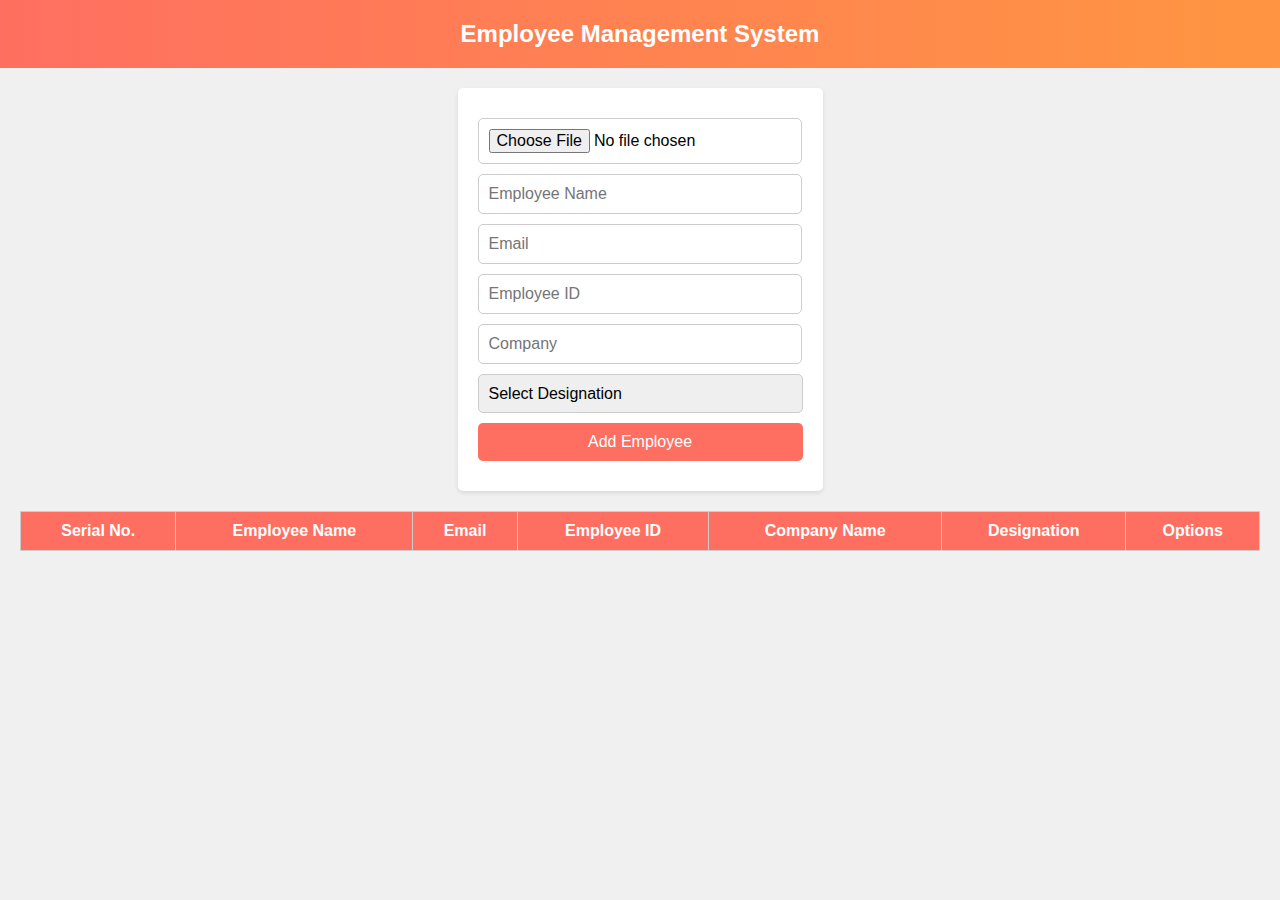
<file: index.html>
<!DOCTYPE html>
<html lang="en">

<head>
    <meta charset="UTF-8">
    <meta name="viewport" content="width=device-width, initial-scale=1.0">
    <title>Document</title>
    <link rel="stylesheet" href="style.css">
</head>

<body>
    <h1 class="heading">Employee Management System</h1>
    <div id="root">
        <form id="form">
            <input type="file" accept="image/*" id="imageInput" name="image" required /> <!-- Added file input for image -->
            <input type="text" placeholder="Employee Name" name="name" required />
            <input type="email" placeholder="Email" name="email" required />
            <input type="text" placeholder="Employee ID" name="empId" required />
            <input type="text" placeholder="Company" name="company" required />
            <select name="designation" required>
                <option value="" disabled selected>Select Designation</option>
                <option value="SDE">SDE</option>
                <option value="QA">QA</option>
                <option value="TL">TL</option>
                <option value="MANAGER">Manager</option>
            </select>

            <button>Add Employee</button>
        </form>
        <div class="table-container">
        <table>
            <thead>
                <tr>
                    <th>Serial No.</th>
                    <th>Employee Name</th>
                    <th>Email</th>
                    <th>Employee ID</th>
                    <th>Company Name</th>
                    <th>Designation</th>
                    <th>Options</th>
                </tr>
            </thead>
            <tbody id="tbody"></tbody>
        </table>
    </div>
    </div>
    <script src="./script.js"></script>
</body>

</html>
</file>
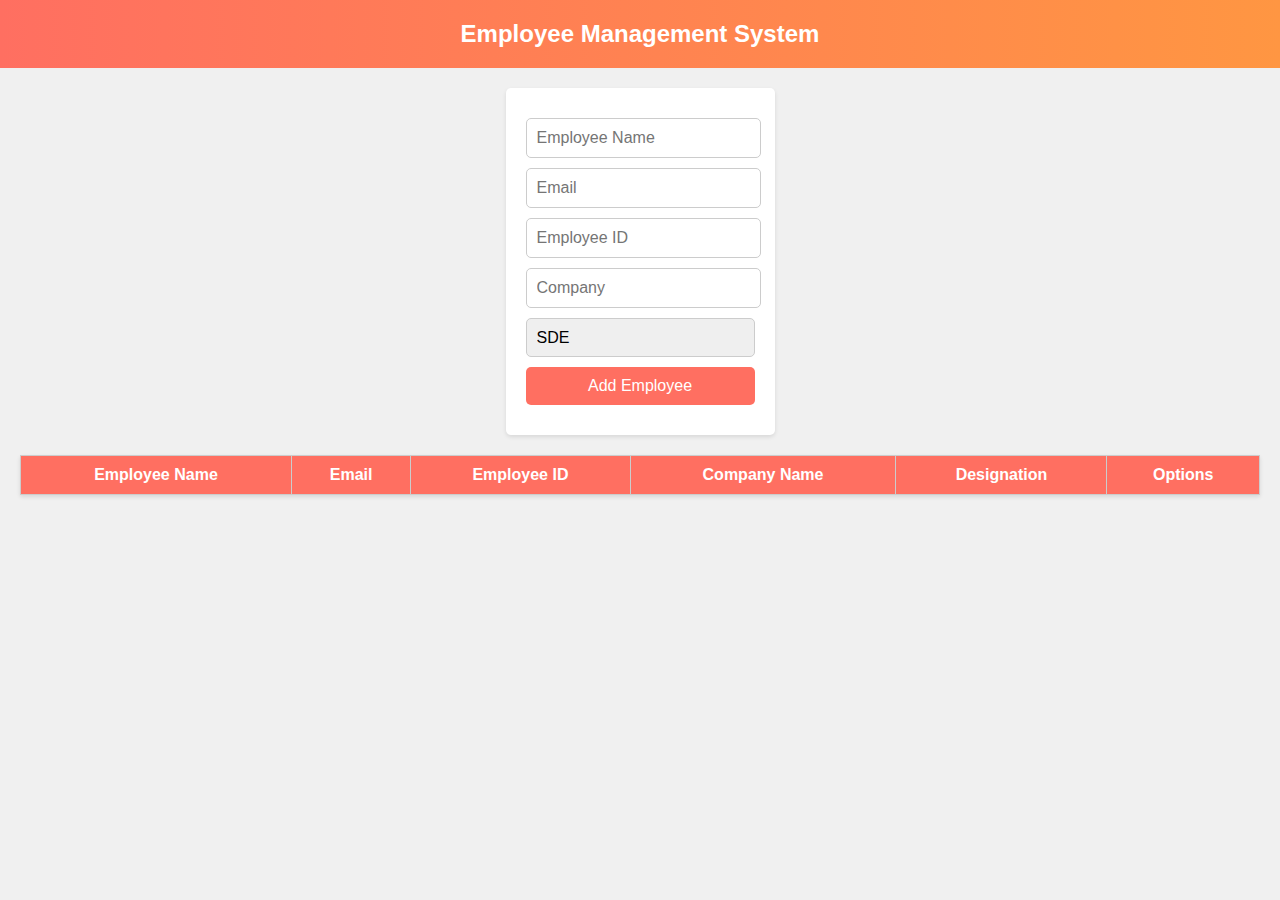
<file: employee.html>
<!DOCTYPE html>
<html lang="en">

<head>
    <meta charset="UTF-8">
    <meta name="viewport" content="width=device-width, initial-scale=1.0">
    <title>Document</title>
    <link rel="stylesheet" href="style.css">
</head>

<body>
    <h1 class="heading">Employee Management System</h1>
    <div id="root">
        <form id="form">
            <input type="text" placeholder="Employee Name" name="name" required />
            <input type="email" placeholder="Email" name="email" required />
            <input type="text" placeholder="Employee ID" name="empId" required />
            <input type="text" placeholder="Company" name="company" required />
            <select name="designation" required>
                <option value="SDE">SDE</option>
                <option value="QA">QA</option>
                <option value="TL">TL</option>
                <option value="MANAGER">Manager</option>
            </select>

            <button>Add Employee</button>
        </form>
        <table>
            <thead>
                <tr>
                    <th>Employee Name</th>
                    <th>Email</th>
                    <th>Employee ID</th>
                    <th>Company Name</th>
                    <th>Designation</th>
                    <th>Options</th>
                </tr>
            </thead>
            <tbody id="tbody"></tbody>
        </table>
    </div>
    <script src="./employee.js"></script>
</body>

</html>
</file>
<file: style.css>
/* Reset Styles */
body {
    font-family: Arial, sans-serif;
    margin: 0;
    padding: 0;
    background-color: #f0f0f0;
}

/* Header Styles */
.heading {
    margin: 0;
    text-align: center;
    background: linear-gradient(to right, #ff6f61, #ff9642);
    color: #fff;
    padding: 20px;
    font-size: 24px;
}

/* Container Styles */
#root {
    margin: 20px;
    display: flex;
    flex-direction: column;
    align-items: center;
}

/* Form Styles */
#form {
    background-color: #fff;
    box-shadow: 0 2px 4px rgba(0, 0, 0, 0.1);
    padding: 20px;
    border-radius: 5px;
    text-align: center;
    margin-bottom: 20px;
    text-align: center; /* Center text within the form */
}

#form input,
#form select,
#form button {
    display: block;
    padding: 10px;
    margin: 10px auto;
    border: 1px solid #ccc;
    border-radius: 5px;
    font-size: 16px;
    width: 93.2%; /* Set all input and select elements to 100% width */
}

#form select {
    appearance: none;
    -webkit-appearance: none;
    -moz-appearance: none;
    background-repeat: no-repeat;
    background-position: right center;
    width: 100%;
}

#form button {
    background-color: #ff6f61;
    color: #fff;
    border: none;
    cursor: pointer;
    transition: background-color 0.3s ease;
    width: 100%;
}

#form button:hover {
    background-color: #ff9642;
}

/* Table Styles */
.table-container {
    overflow-x: auto;
    width: 100%; /* Set the table width to 100% */
}

table {
    border-collapse: collapse;
    background-color: #fff;
    box-shadow: 0 2px 4px rgba(0, 0, 0, 0.1);
    width: 100%; /* Set the table width to 100% */
}

th,
td {
    padding: 10px;
    text-align: center;
    border: 1px solid #ccc;
}

th {
    background-color: #ff6f61;
    color: #fff;
}

/* Button Styles */
.btn {
    background-color: #ff6f61;
    color: #fff;
    border: none;
    border-radius: 5px;
    cursor: pointer;
    transition: background-color 0.3s ease;
}

.btn:hover {
    background-color: #ff9642;
}

.employee-image {
    width: 30px;
    height: 30px;
    margin-right: 5px;
    border-radius: 50%;
}

/* Media Queries for Responsiveness */
@media screen and (max-width: 768px) {
    /* Adjust styles for screens with a maximum width of 768px */
    #root {
        padding: 0 10px; /* Reduce padding on smaller screens */
    }

    #form input,
    #form select,
    #form button {
        margin: 10px auto; /* Center inputs and button */
    }

    /* Add overflow to the table container */
    .table-container {
        overflow-x: auto;
        width: 100%; /* Set the table width to auto for overflow */
    }

    table {
        width: auto; /* Set the table width to auto for overflow */
    }
}
</file>
